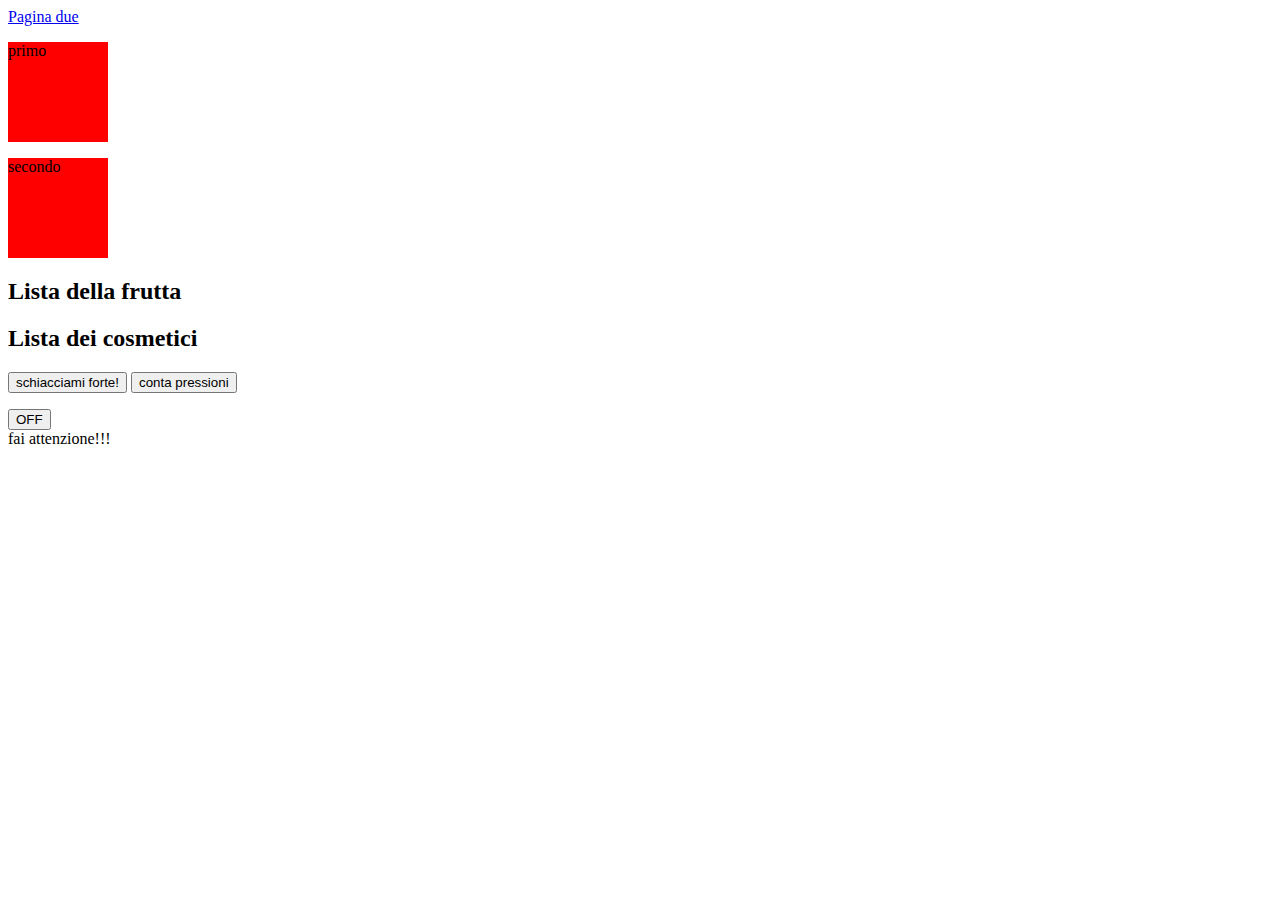
<file: index.html>
<!DOCTYPE html>
<html lang="en">
<head>
    <meta charset="UTF-8">
    <meta name="viewport" content="width=device-width, initial-scale=1.0">
    <title>Document</title>
    <link rel="stylesheet" href="./style.css">
</head>
<body>
    <a href="./pagina-due.html">Pagina due</a>
    <div id="div1" class="pluto">
        <p class="pippo">primo</p>
        <p class="pippo">secondo</p>
        <p class="pippo invisible">terzo</p>
    </div>

    <div id="empty-div"></div>

    <h2>Lista della frutta</h2>
    <div id="fruit-container"></div>

    <h2>Lista dei cosmetici</h2>
    <div id="makeup-container"></div>

    <button onclick="pressedButton()">schiacciami forte!</button>

    <button id="press-counter">conta pressioni</button>
    <p id="press-displayer"></p>

    <button id="switch-btn" class="switch">
        <span>OFF</span>
    </button>

    <div id="bad-div" class="bad">
        fai attenzione!!!
    </div>

    
</body>
<script src="./script.js"></script>
</html>
</file>
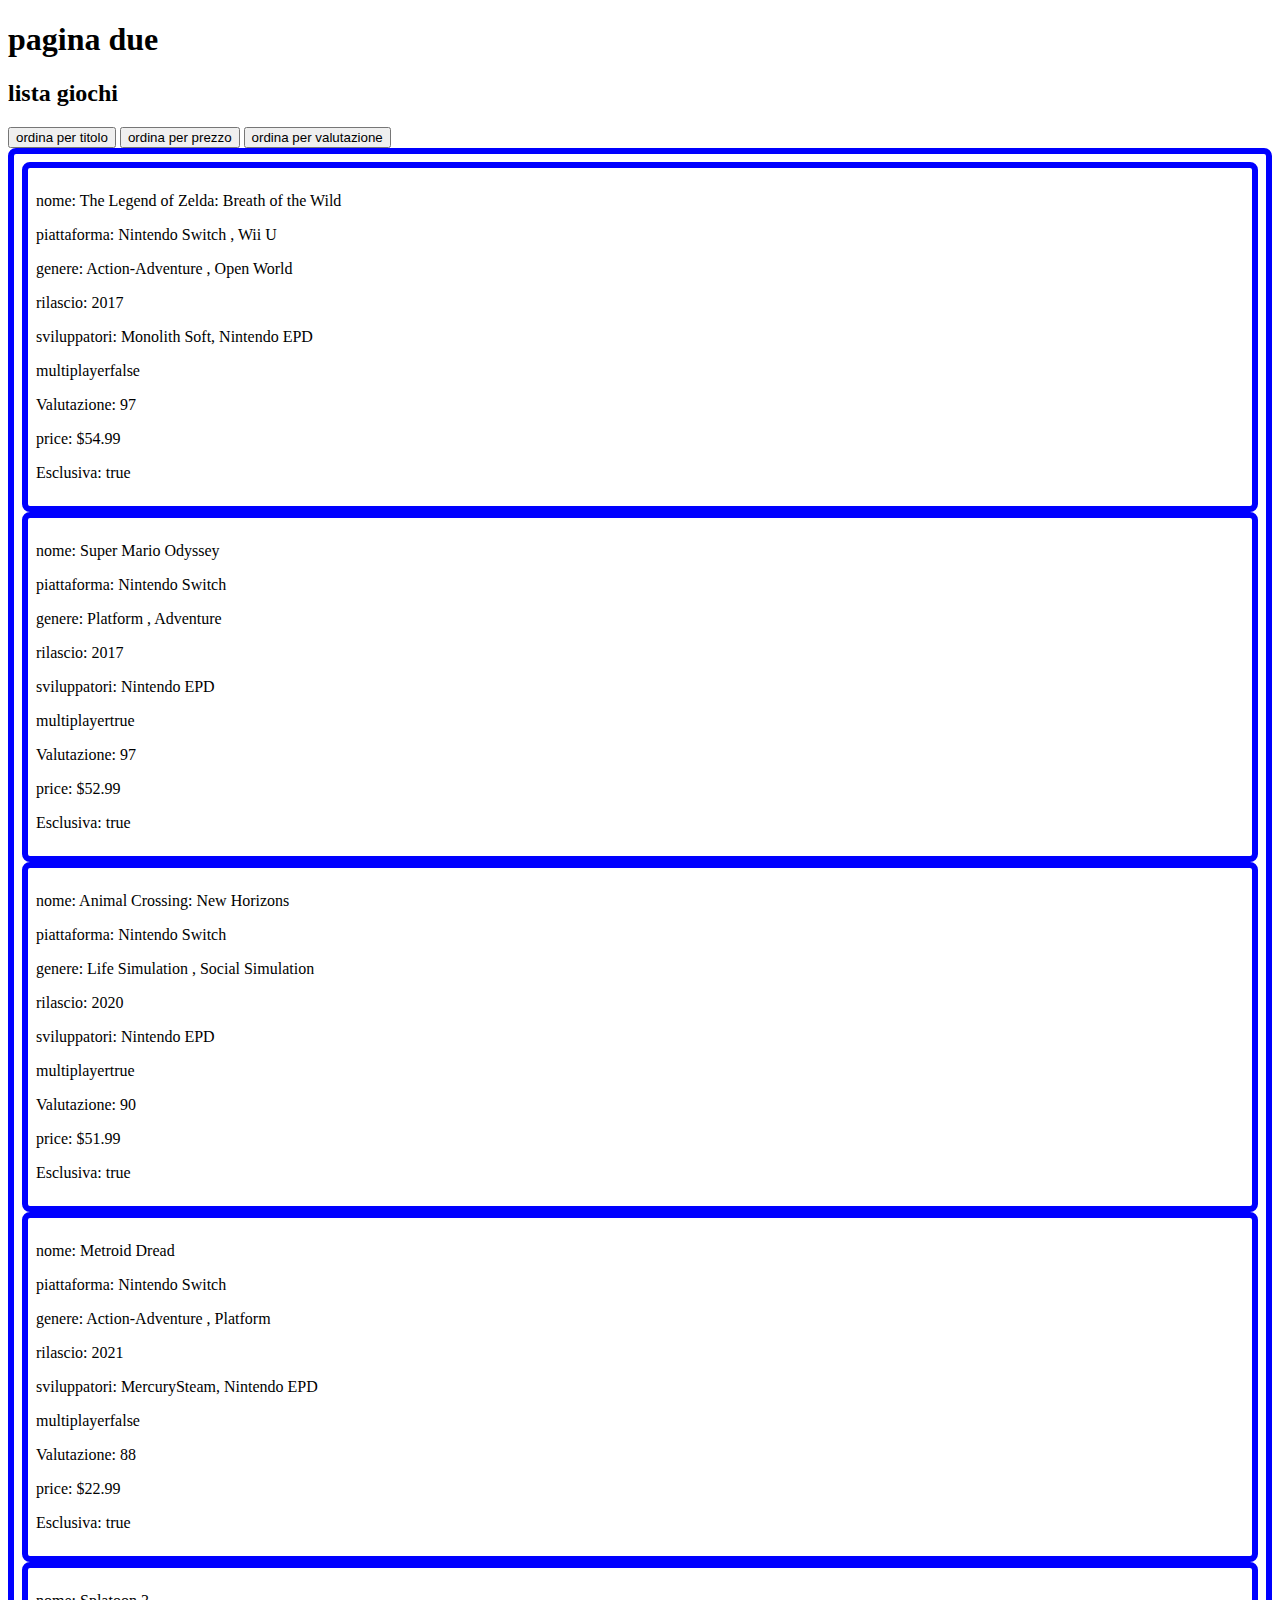
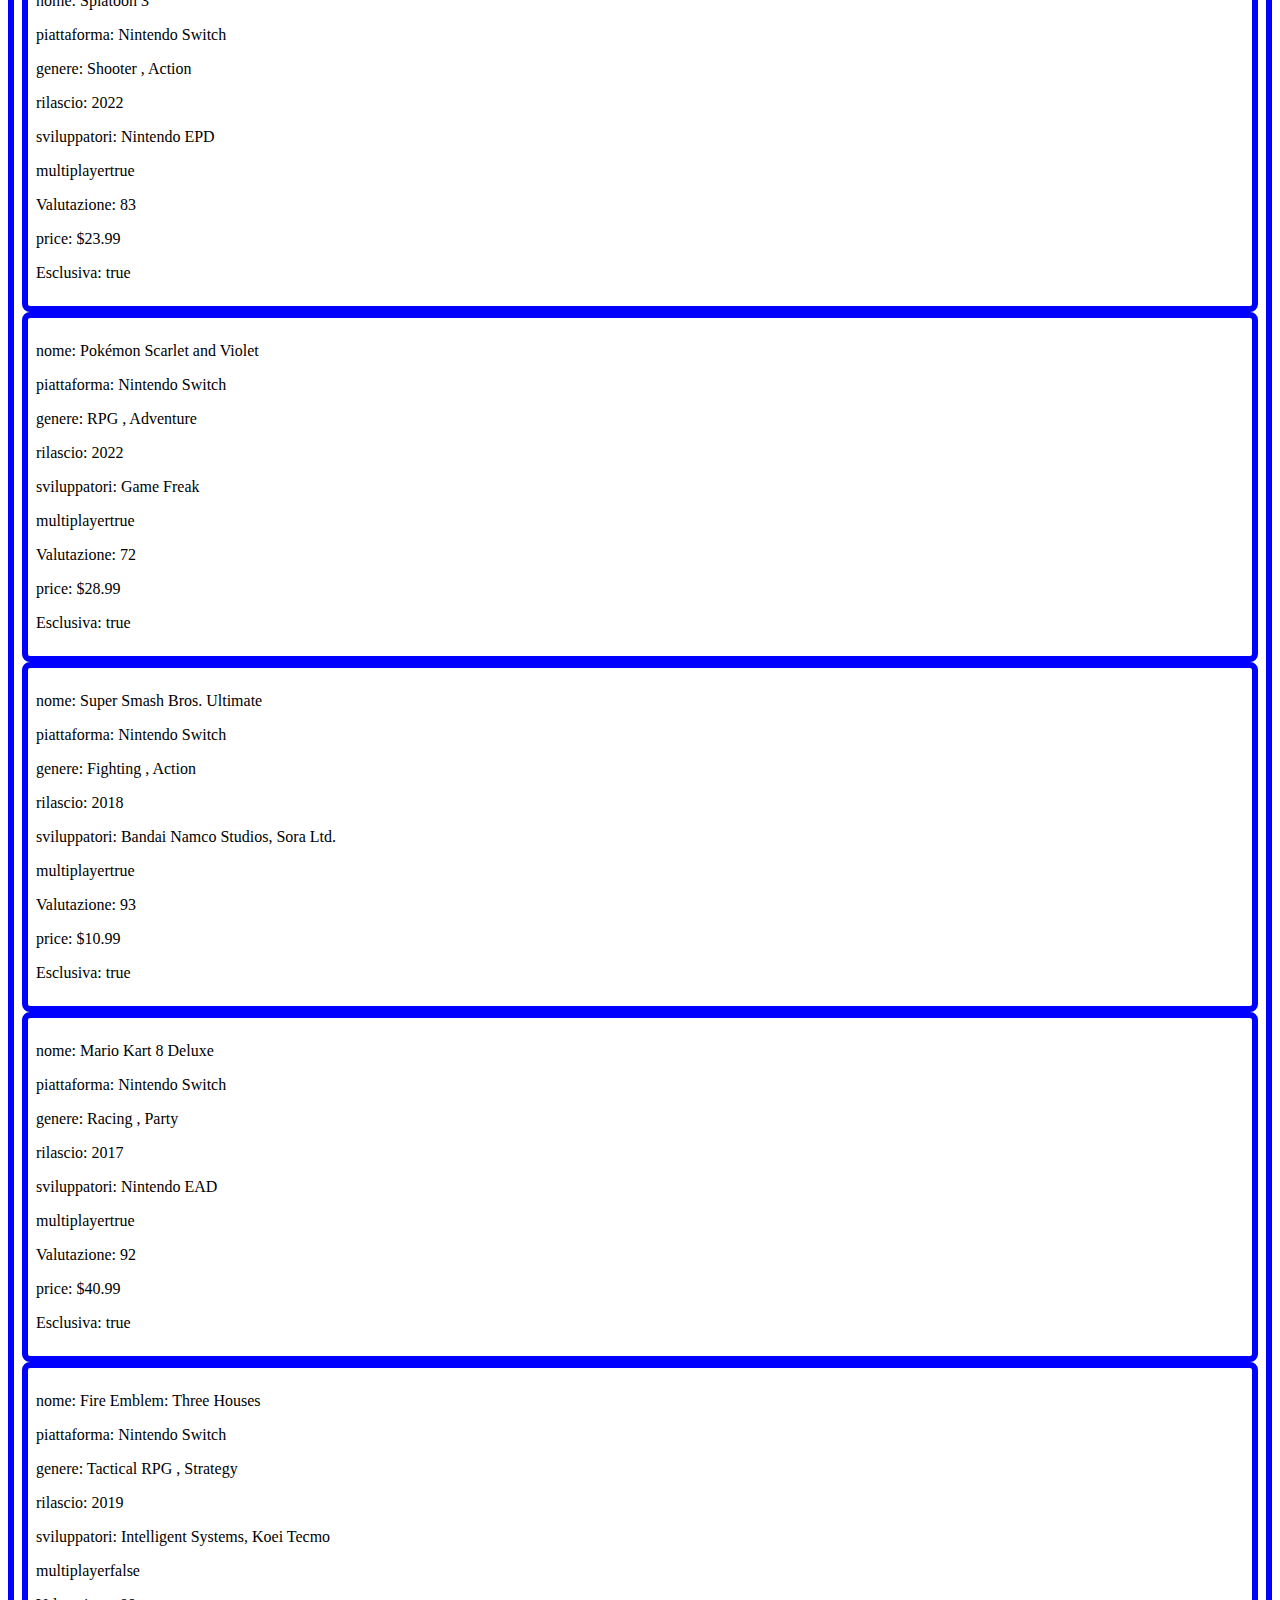
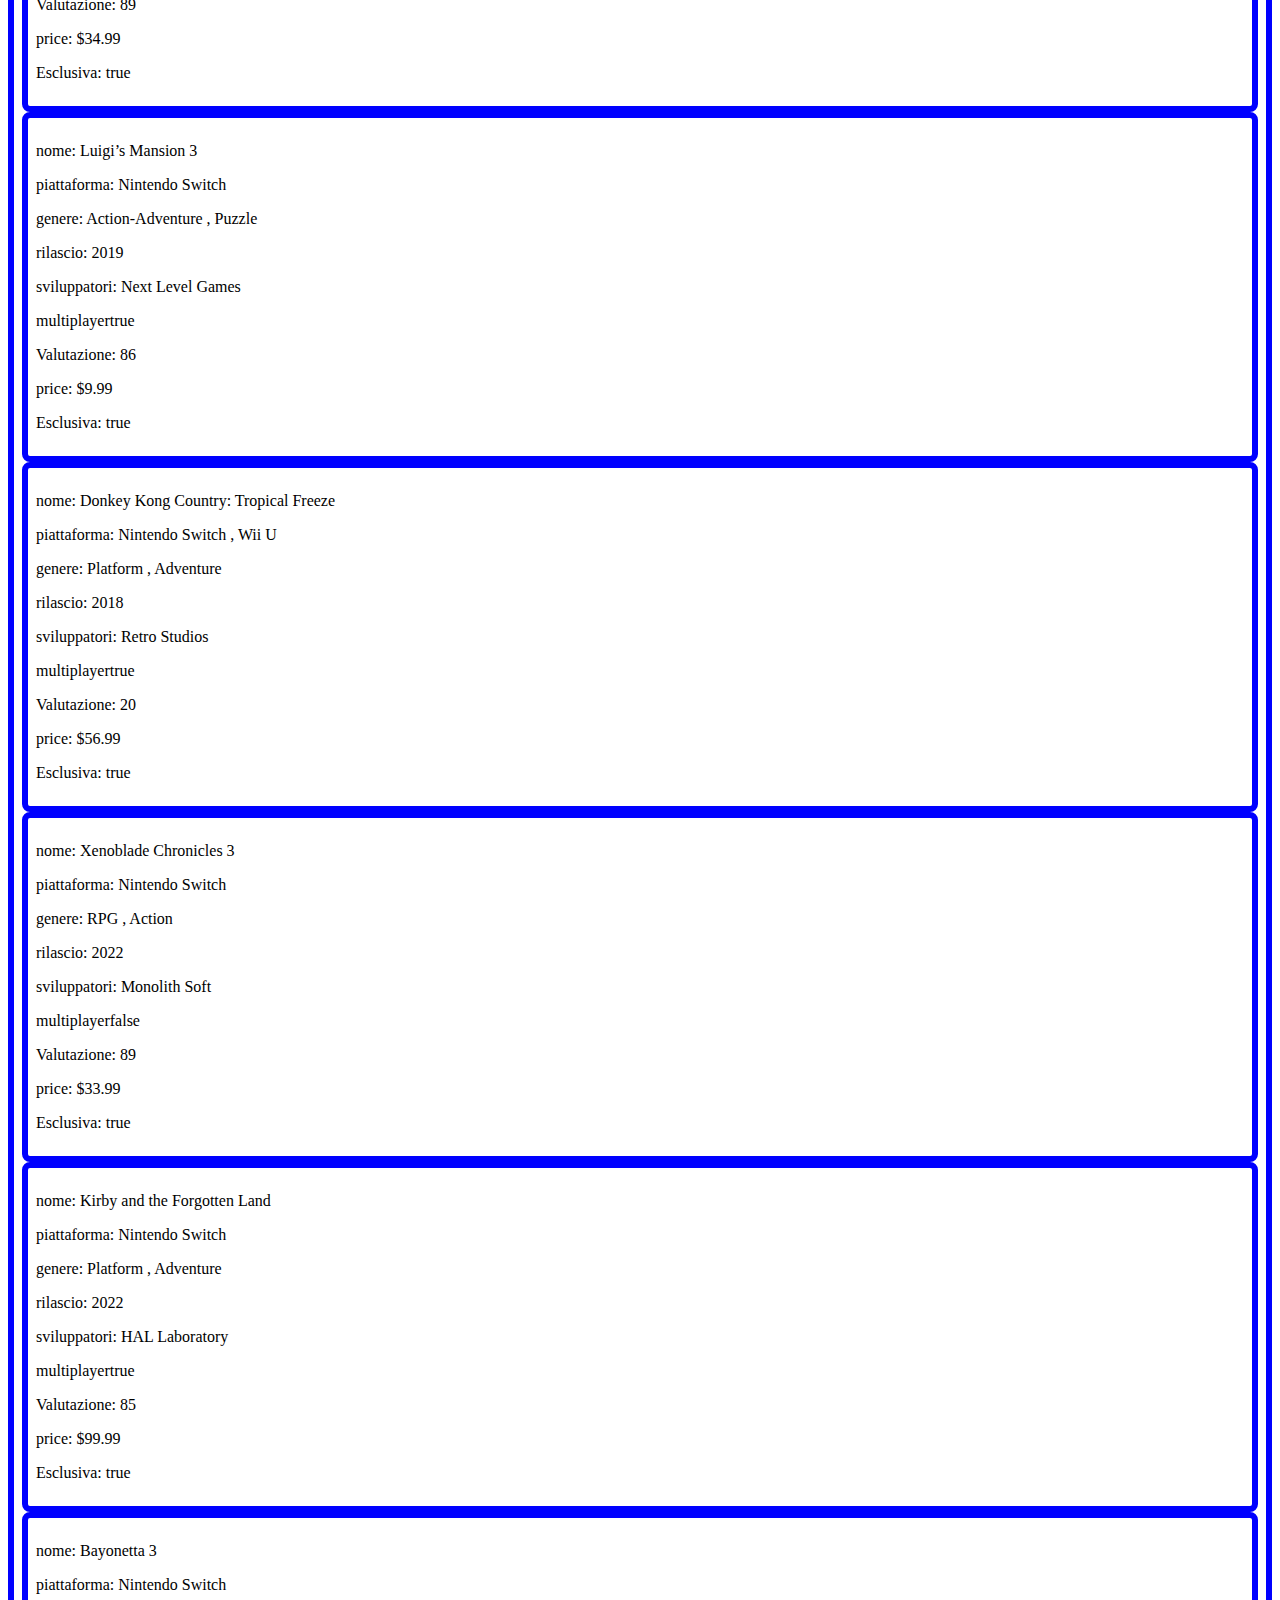
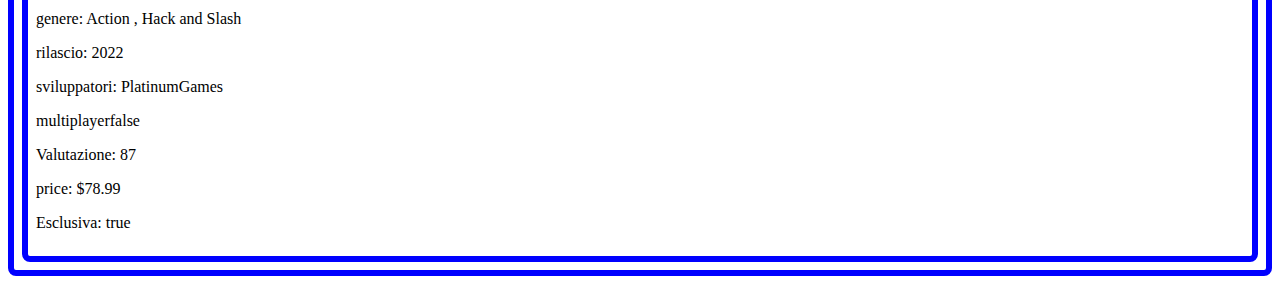
<file: pag-2.html>
<!DOCTYPE html>
<html lang="en">
<head>
    <meta charset="UTF-8">
    <meta name="viewport" content="width=device-width, initial-scale=1.0">
    <title>pagina due</title>
    <link rel="stylesheet" href="style2.css">
</head>
<body>
    <header>
        <h1>pagina due</h1>
    </header>
    <main>
        <h2>lista giochi</h2>
        <div>
            <button id="title-order">ordina per titolo</button>
            <button id="price-order">ordina per prezzo</button>
            <button id="rating-order">ordina per valutazione</button>
            
        </div>
        <div id="game-container" class="carte">

        </div>
    </main>
</body>
<script src="./esercizio.js"></script>
</html>
</file>
<file: style.css>
.invisible{
    display: none;
}

.card{
    border :6px solid blue;
    padding: 8px;
    border-radius: 8px;
}
.green{
    background-color: green;
}
.fru-card{
    border :6px solid rgb(72, 255, 0);
    padding: 8px;
    border-radius: 8px;
    box-shadow: 61px 67px 15px -3px rgba(0,0,0,0.1),0px 10px 15px -3px rgba(0,0,0,0.1);
}

.swich{
    display: inline-block;
    width: 100px;
    height: 100px;
    border: none;
    background-color:darkseagreen ;
     box-shadow: 30px 30px 15px 10px rgba(0,0,0,0.1);
     display: grid;
     place-items:center;
     font-size: 30px;

}
.on{
    background-color: chartreuse;
}
.pippo{
    height: 100px;
    width: 100px;
    background-color: red;
}
</file>
<file: style2.css>
.carte{
     border :6px solid blue;
    padding: 8px;
    border-radius: 8px;
}
</file>
